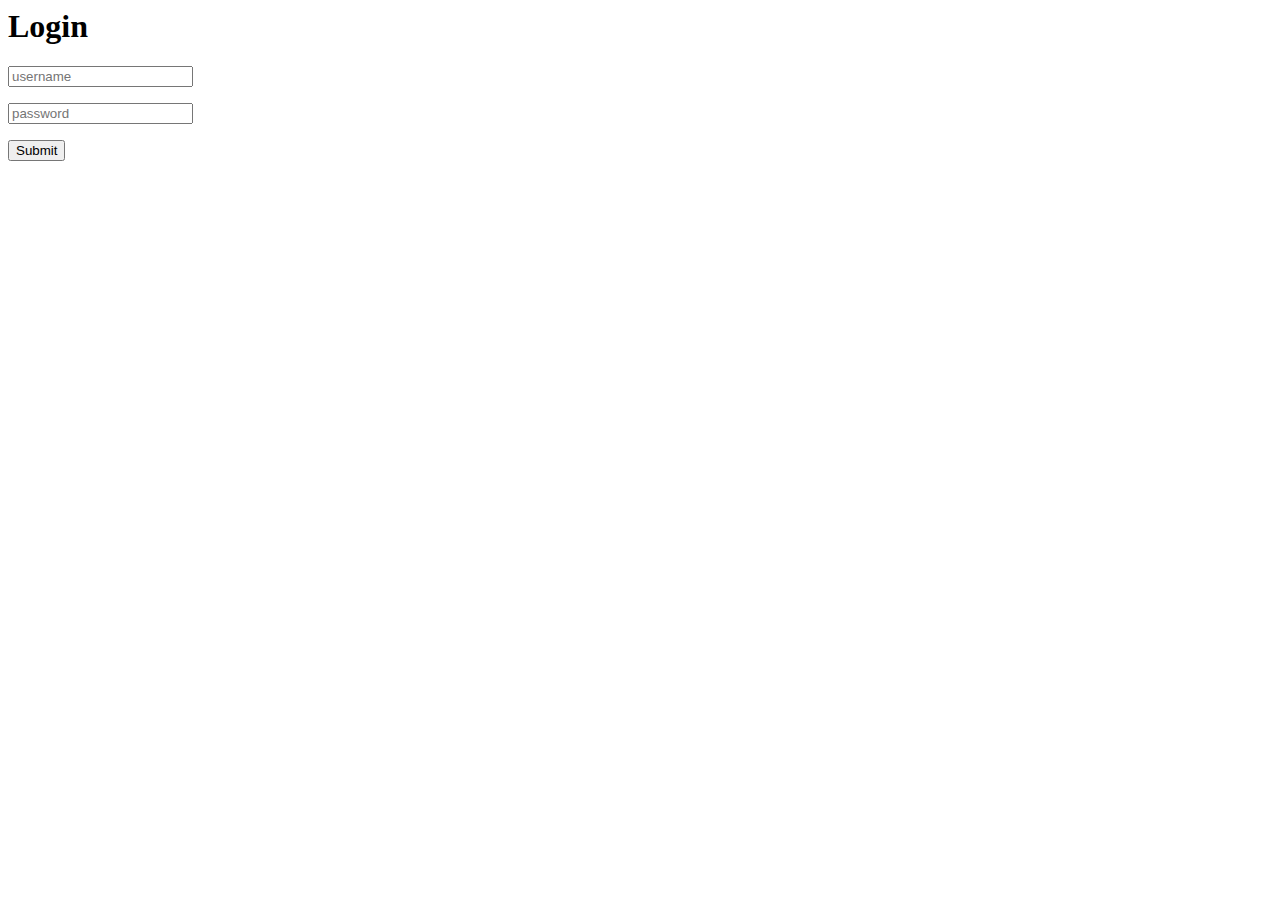
<file: gazua/templates/gazua/login.html>
<html>
<!-- django 튜토리얼에서 했던 form형식으로 수정하기! -->
    <h1>Login</h1>
    <form action='../' method='post'>
    <p>
    <input type='text' name='username' placeholder='username'>
    </p>
    <p>
    <input type='password' name='password' placeholder='password'>
    </p>
    <p>
    <input type='submit'>
    </p>
    </form>
</html>
</file>
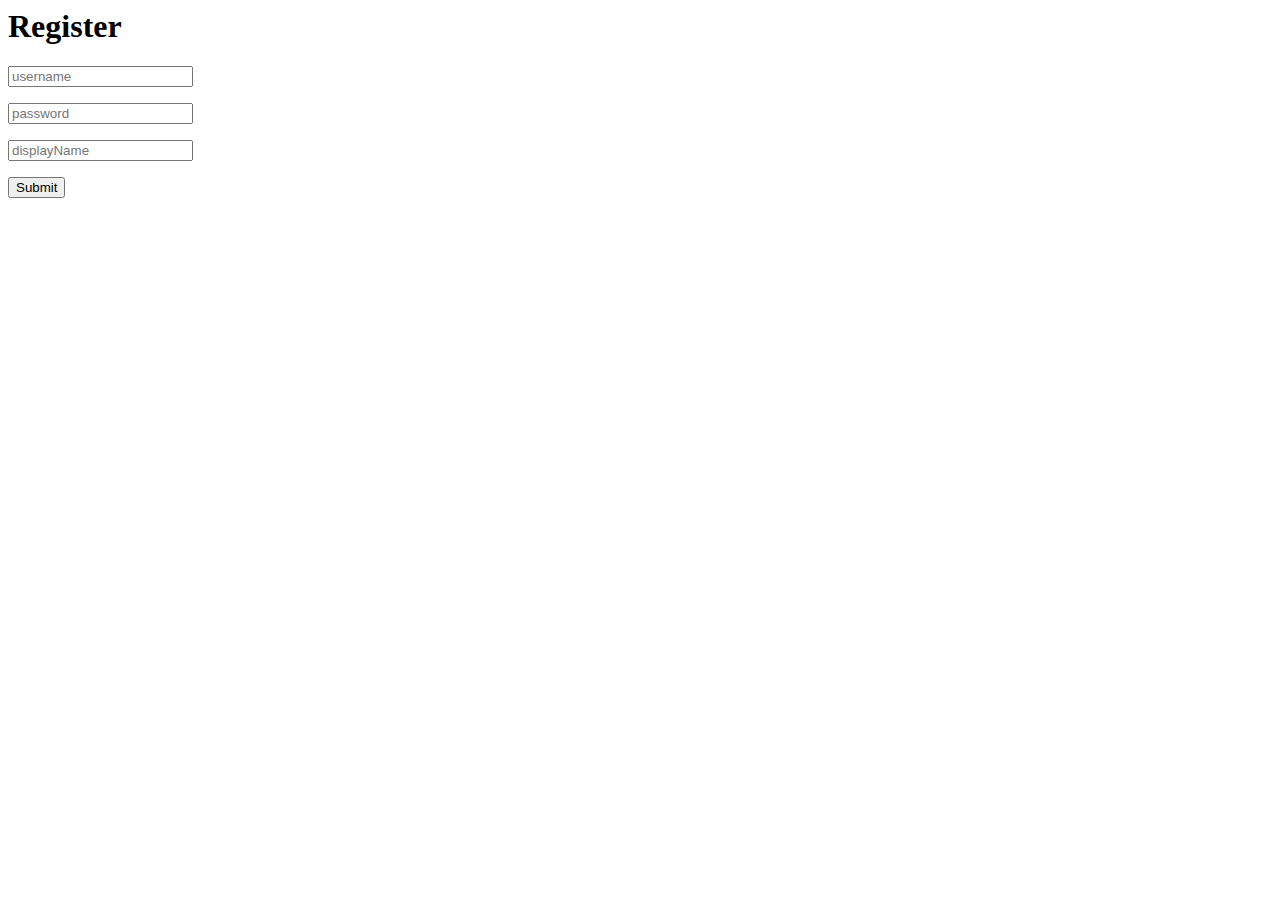
<file: gazua/templates/gazua/register.html>
<html>
<!-- django 튜토리얼에서 했던 form형식으로 수정하기! -->
    <h1>Register</h1>
    <form action='../' method='post'>
    <p>
    <input type='text' name='username' placeholder='username'>
    </p>
    <p>
    <input type='password' name='password' placeholder='password'>
    </p>
    <p>
    <input type='text' name='displayName' placeholder='displayName'>
    </p>
    <p>
    <input type='submit'>
    </p>
    </form>
</html>
</file>
